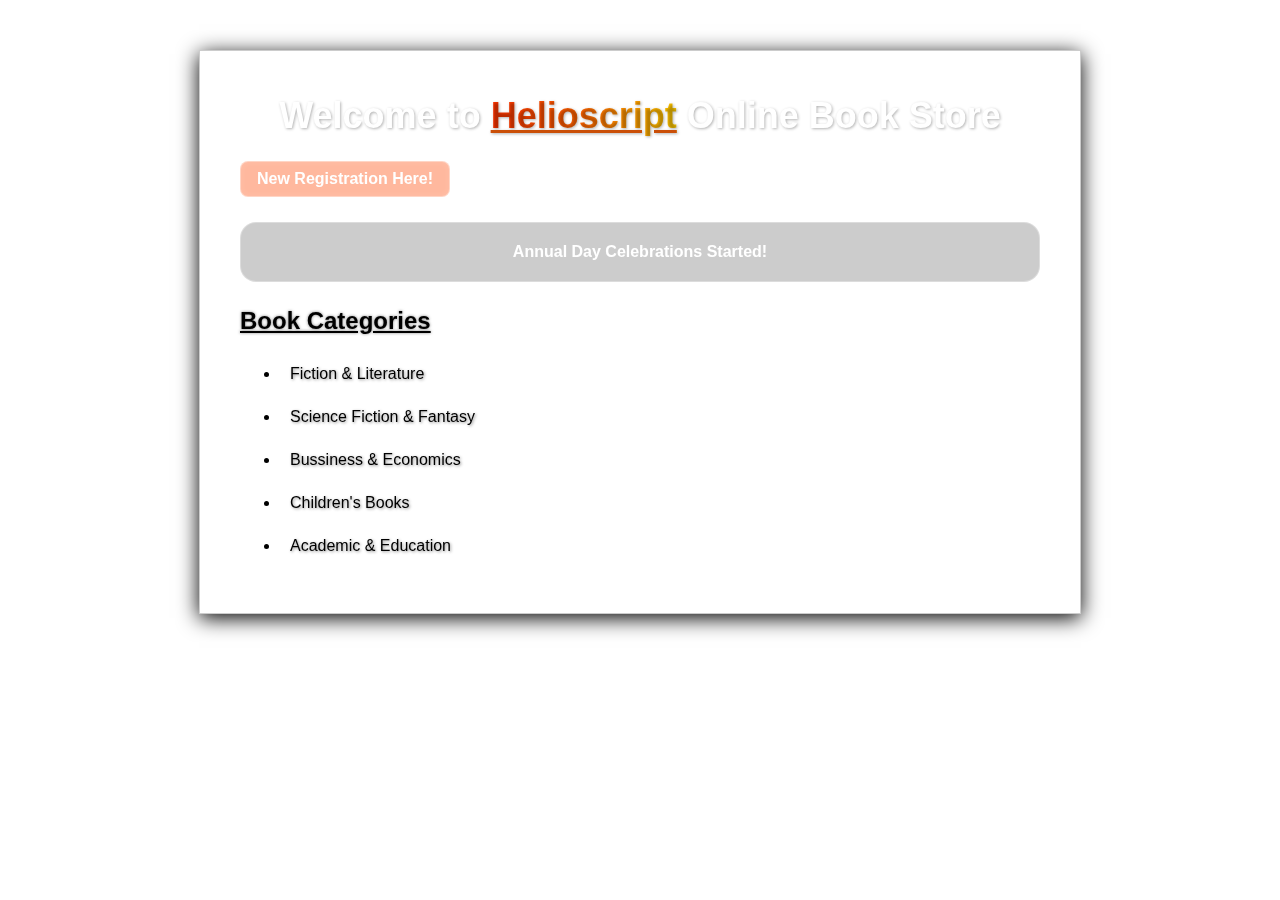
<file: index.html>
<!DOCTYPE html>
<html lang="en">
<head>
    <meta charset="UTF-8">
    <meta name="viewport" content="width=device-width, initial-scale=1.0">
    <title>Online Bookstore</title>
    <link rel="stylesheet" href="style.css">
</head>
<body>
    <div class="container">
        <h1>Welcome to <span class="helioscript">Helioscript</span> Online Book Store</h1>

        <a href="register.html" class="blink" target="_blank">New Registration Here!</a>        

        <div id="countdown"></div>

        <h2>Book Categories</h2>
        <ul class="categories">
            <li>Fiction & Literature</li>
            <li>Science Fiction & Fantasy</li>
            <li>Bussiness & Economics</li>
            <li>Children's Books</li>
            <li>Academic & Education</li>
        </ul>
    </div>
    <script src="script.js"></script>
</body>
</html>
</file>
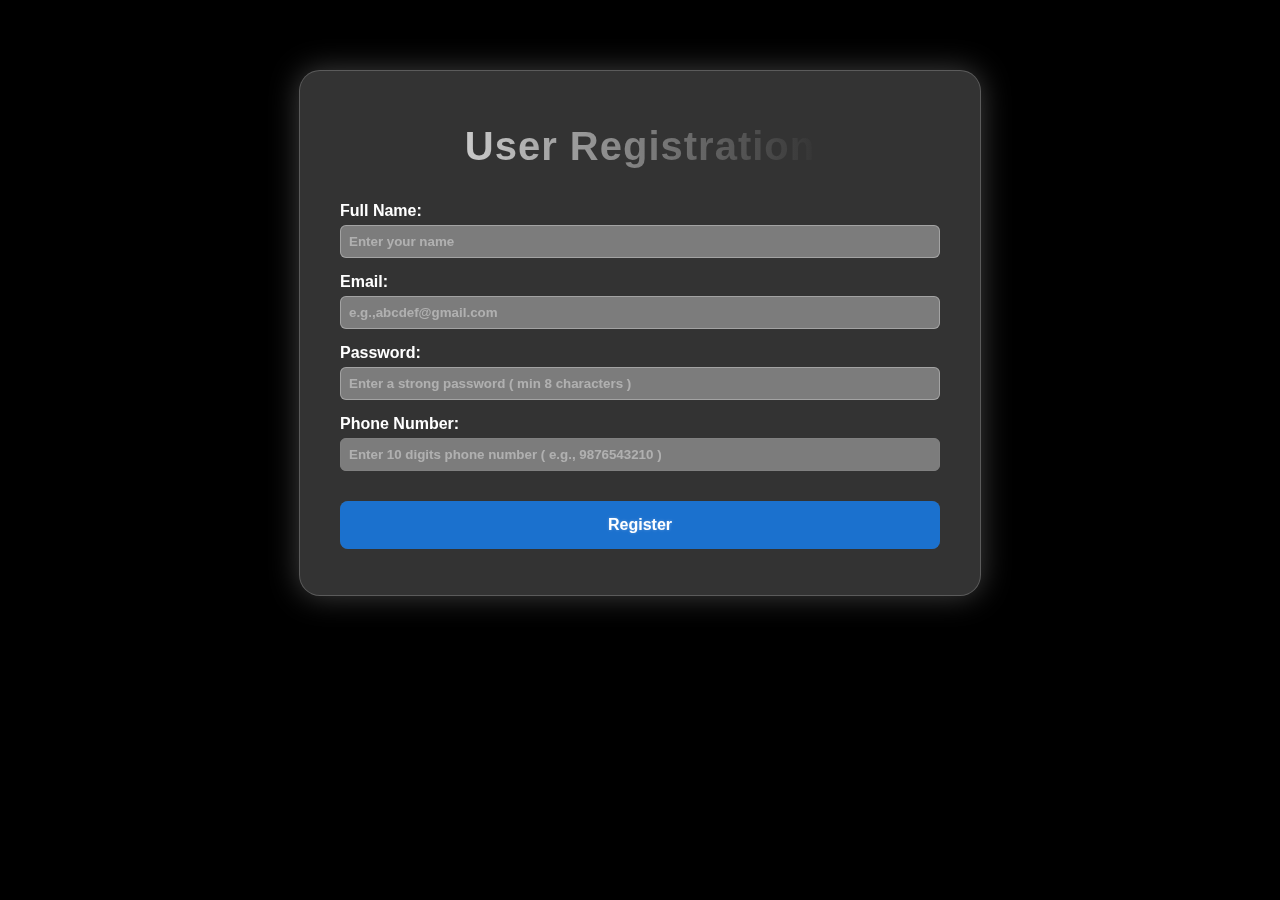
<file: register.html>
<!DOCTYPE html>
<html lang="en">
<head>
    <meta charset="UTF-8">
    <meta name="viewport" content="width=device-width, initial-scale=1.0">
    <title>User Registration</title>
    <style>
        body {
            /*background: url('https://images.unsplash.com/photo-1535905557558-afc4877a26fc?ixlib=rb-1.2.1&auto=format&fit=crop&w=1350&q=80');*/
            /*background-size: cover;*/
            font-family: Arial, Helvetica, sans-serif;
            background-color: #000000;
            margin: 30px;
            padding: 20px;
        }

        .container {
            background: rgba(255,255,255,0.2);
            backdrop-filter: blur(10px);
            -webkit-backdrop-filter: blur(10px);
            border: 1px solid rgba(255, 255, 255,0.2);
            border-radius: 21px;
            color: white;
            box-shadow: 0 0 30px rgba(255, 255, 255, 0.25);
            padding: 30px;
            padding-top: 20px;
            padding-left: 40px;
            padding-right: 40px;
            max-width: 600px;
            margin: 20px auto;

        }

        h2 {

            color: transparent;
            background: linear-gradient(90deg,#ffffff,#000000,#ffffff);
            background-size: 200% auto;
            -webkit-background-clip: text;
            background-clip: text;
            text-shadow: 
            0 0 10px rgba(0,0,0, 0.3),
            0 0 20 rgba(255,255,255,0.2);
            animation: shine 3s linear infinite;
            letter-spacing: 1px;
            text-decoration:underline ;
            text-align: center;
            font-size: 40px;
        }

        @keyframes shine {
            0% {background-position: 0% center;}
            100% {background-position: 200% center;}
        }
        .form-group {
            margin-bottom: 15px;
        }

        label {
            display: block;
            margin-bottom: 5px;
            font-weight: bold;
        }

        input {
            background: rgba(255,255,255,0.2);
            backdrop-filter: blur(5px);
            color: white;
            font-weight: bold;
            width: 100%;
            padding: 8px;
            border: 1px solid rgba(255,255,255,0.3);
            border-radius: 6px;
            box-sizing: border-box;
        }

        input::placeholder {
            color: rgba(255,255,255,0.4);
        }

        input:invalid {
            box-shadow: none;
            border-color: gray;
        }

        button {
            background: rgba(0,123,255,0.7);
            backdrop-filter: blur(5px);
            margin-top: 15px;
            margin-bottom: 16px;
            font-size: 16px;
            font-weight: bold;
            color: white;
            padding: 10px 20px;
            border: none;
            border-radius: 8px;
            cursor: pointer;
            width: 100%;
            height: 48px;
            transition: all 0.2s ease-in-out;
			text-shadow: 0 0 3px rgba(255, 255, 255, 0.3);
        }

        button:hover {
            background: rgb(0, 64, 133);
			border: 1px solid rgba(255,255,255,0.3);
			box-shadow: 0 0 7px rgba(255,255,255,0.3);
        }
    </style>
</head>
<body>
    <div class="container">
        <h2>User Registration</h2>
        <form id="registrationForm" onsubmit="return validateForm()">
            <div class="form-group">
                <label for="name">Full Name:</label>
                <input type="text" id="name" placeholder="Enter your name " minlength="3">
            </div>

            <div class="form-group">
                <label for="email">Email:</label>
                <input type="text" id="email" placeholder="e.g.,abcdef@gmail.com">
            </div>

            <div class="form-group">
                <label for="password">Password:</label>
                <input type="password" id="password" placeholder="Enter a strong password ( min 8 characters )" minlength="8">
            </div>

            <div class="form-group">
                <label for="phone">Phone Number:</label>
                <input type="tel" id="phone" pattern="[0-9]{10}" placeholder="Enter 10 digits phone number ( e.g., 9876543210 )" required>
            </div>

            <button type="submit">Register</button>
        </form>
        
    </div>

    <script>
        function validateForm() {
            const phone = document.getElementById('phone').value;
            if (!/^\d{10}$/.test(phone)) {
                alert('Please enter a valid 10-digit phone number');
                return false;
            }

            const password = document.getElementById('password').value;
            if (password.length <8) {
                alert('Password must be at least 8 characters long');
                return false;
            }

            alert('Registration succesful');
            return true;
        }
   </script>
</body>
</html>
</file>
<file: style.css>
body {
    font-family: Arial, Helvetica, sans-serif;
    margin: 0;
    padding: 20px;
    background: url('https://images.unsplash.com/photo-1507842217343-583bb7270b66?ixlib=rb-1.2.1&auto=format&fit=crop&w=1350&q=80') no-repeat center center fixed;
    background-size: cover;
}

.container {
    background: rgba(255, 255, 255, 0.2)!important;
    backdrop-filter: blur(8px);
    -webkit-backdrop-filter: blur(8px);
    border: 1px solid rgba(0,0,0,0.2);
    box-shadow: 0 4px 20px rgba(0,0,0.1);
    max-width: 800px;
    margin: 0 auto;
    margin-top: 30px;
    padding: 20px;
    padding-left: 40px;
    padding-right: 40px;
    padding-bottom: 32px;
}

h1 {
    font-size: 36px;
    color: white;
    text-align: center;
    text-shadow: 1px 1px 3px rgba(0,0,0,0.3);
}

h2 {
    text-decoration: rgb(0, 0, 0) underline;
    text-shadow: 0 0 3px rgba(0,0,0,0.5);
}

.helioscript {
    background: linear-gradient(to right,#ff3300,#ff6600,#ffcc00);
    -webkit-background-clip: text;
    background-clip: text;
    color: transparent;
    text-decoration: rgb(202, 79, 8) underline;
}

.categories li {
    color: rgb(0, 0, 0);
    text-shadow: 1px 1px 3px rgb(0, 0, 0,0.44);
    padding: 10px;
    margin: 5px 0;
    background: rgba(255, 255, 255, 0.2)!important;
    backdrop-filter: blur(px);
    border-radius: 8px;
}

.blink {
    animation: 
    blink 1.5s linear infinite;
    color: #fff;
    font-weight: bold;
    text-decoration: none;
    background: rgba(255, 84, 22, 0.415);
    padding: 8px 16px;
    border-radius: 8px;
    display: inline-block;
    border: 1px solid rgba(255,255,255,0.4);
    box-shadow:
    0 0 12px rgba(255,255,255,0.2),
    inset 0 0 6px rgba(255,255,255,0.1)


}
@keyframes blink {
    0%,100% {
        opacity: 0.8;
        transform: scale(1);
        box-shadow: 0 0 12px rgba(255,255,255,0.2);
    }
    50% { 
        opacity: 1;
        transform: scale(1.05);
        box-shadow: 0 0 20px rgba(255,255,255,0.6);
    }
}

#countdown {
    font-family: Arial, Helvetica, sans-serif;
    font-weight: bold;
    background: rgba(0,0,0,0.2);
    backdrop-filter: blur(100px);
    border: 1px solid rgba(255,255,255,0.3);
    border-radius: 16px;
    padding: 20px;
    text-align: center;
    color: white;
    margin: 25px 0;
}

#countdown span {
    display: inline-block;
    min-width: 60px;
    padding: 10px;
    margin: 0 5px;
    background: linear-gradient(135deg,rgba(255,255,255,0.29),rgba(255,255,255,0));
    border-radius: 10px;
    font-size: 16px;
    font-weight: bold;
    color: rgb(255, 255, 255);
    text-shadow: 0 4px 15px rgba(0,0,0,0.5);
    box-shadow: 0 4px 15px rgba(0,0,0,0.1);
    animation: pulse 1s infinite;
}

@keyframes pulse {
    0% {transform: scale(1);}
    50% {transform: scale(1.05);}
    100% {transform: scale(1);}
}

#countdown .label {
    color:rgb(223, 253, 174);
}
</file>
